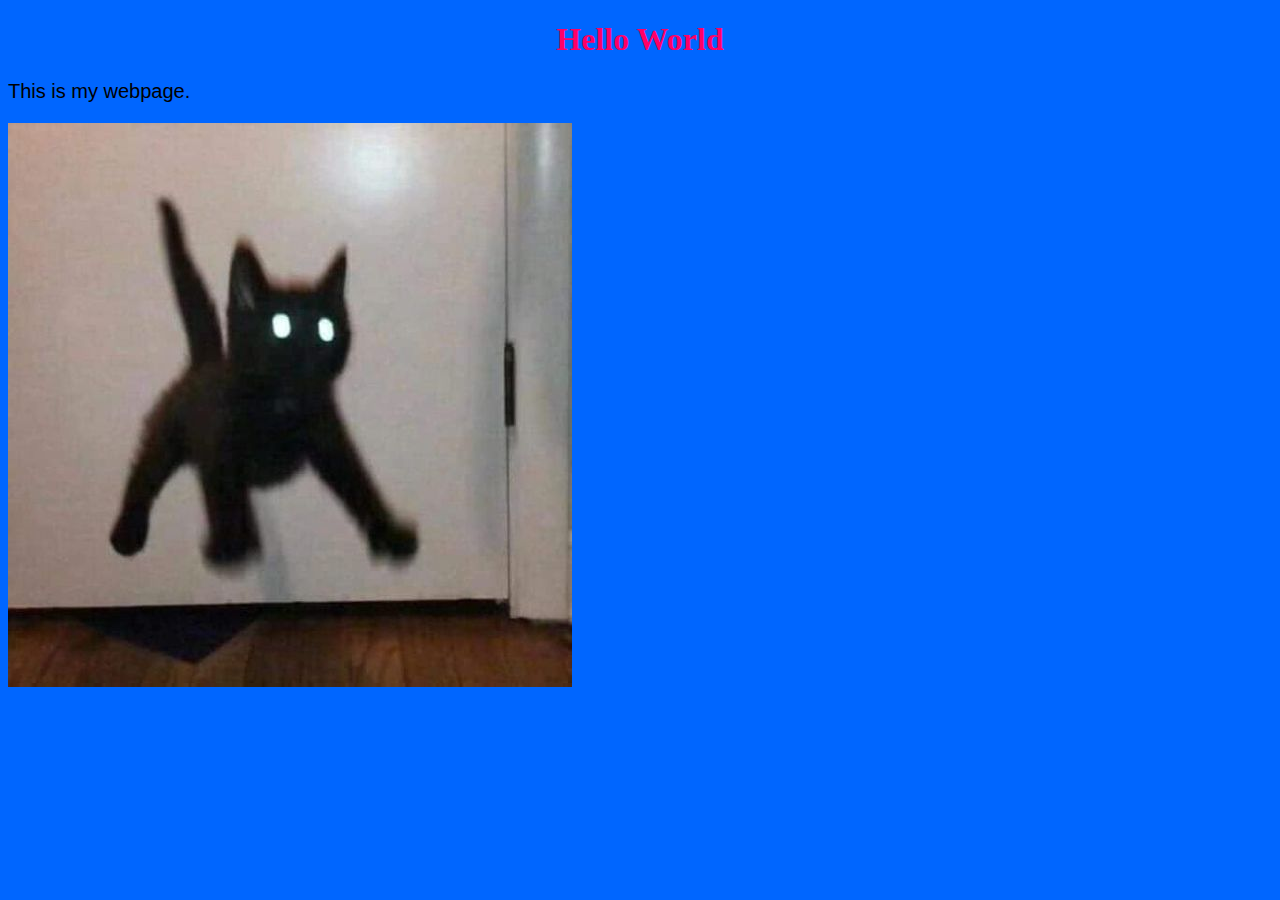
<file: index.html>
<!DOCTYPE html>
<html>
    <head>
        <link rel="stylesheet" type="text/css" href="index.css"/>
        <title>Hello Webpage</title>
    </head>
    
    
    <body>
       <h1>Hello World</h1> 
        <p>This is my webpage.</p>
        <img src="96a4844fdf738c98066242c293e88805.jpg" alt="picture of a cat"/>
    </body>
</html>
</file>
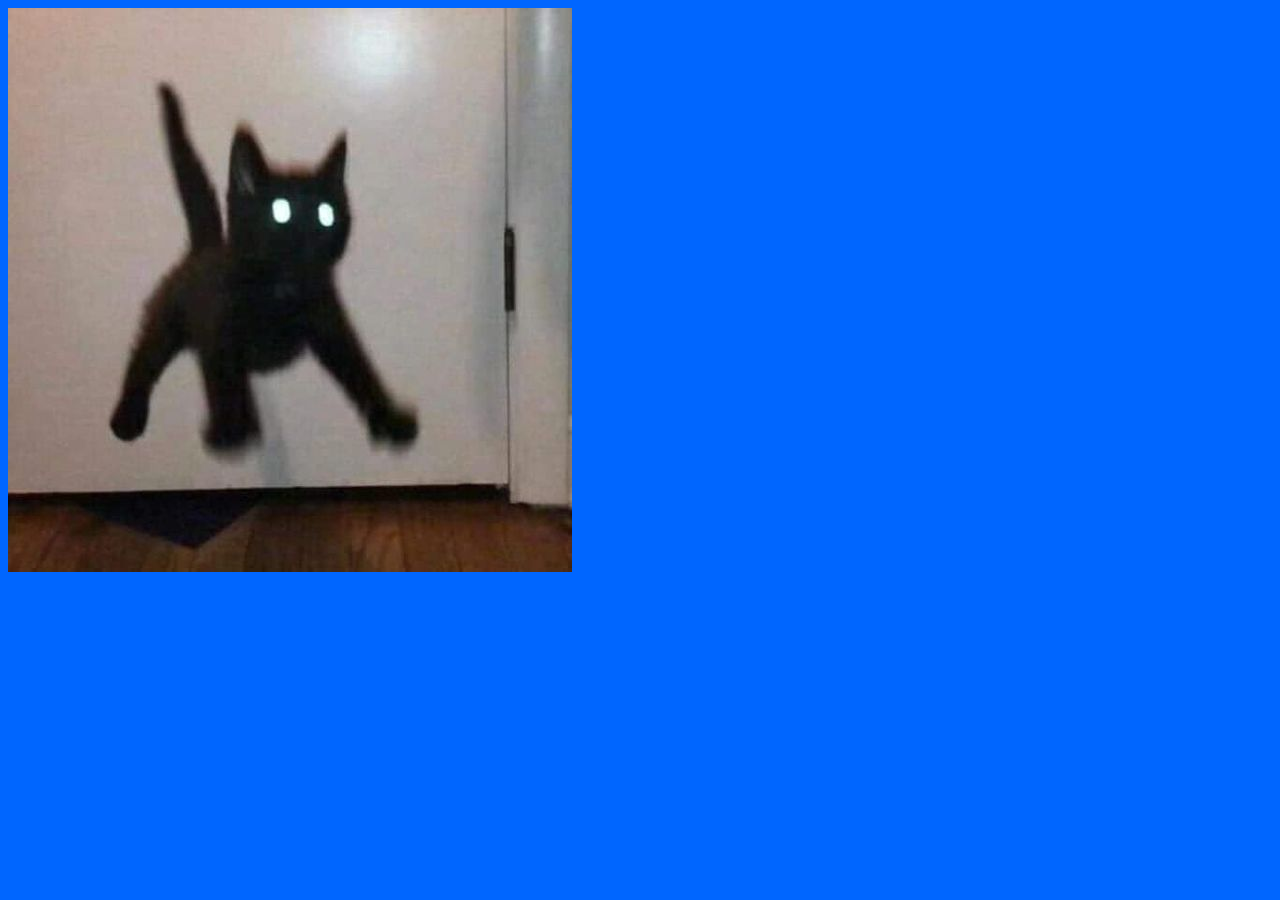
<file: index2.html>
<!DOCTYPE html>
<html>
    <head>
        <link rel="stylesheet" type="text/css" href="index.css"/>
        <title>Index2</title>
    </head>
    <body>
        <img src="96a4844fdf738c98066242c293e88805.jpg" alt="picture of a cat"/>
    </body>
</html>
</file>
<file: index.css>
body {
  background-color: #0066FF;
}

h1 {
  color: #FF0066;
  text-align: center;
}

p {
  font-family: arial;
  font-size: 20px;
}
</file>
